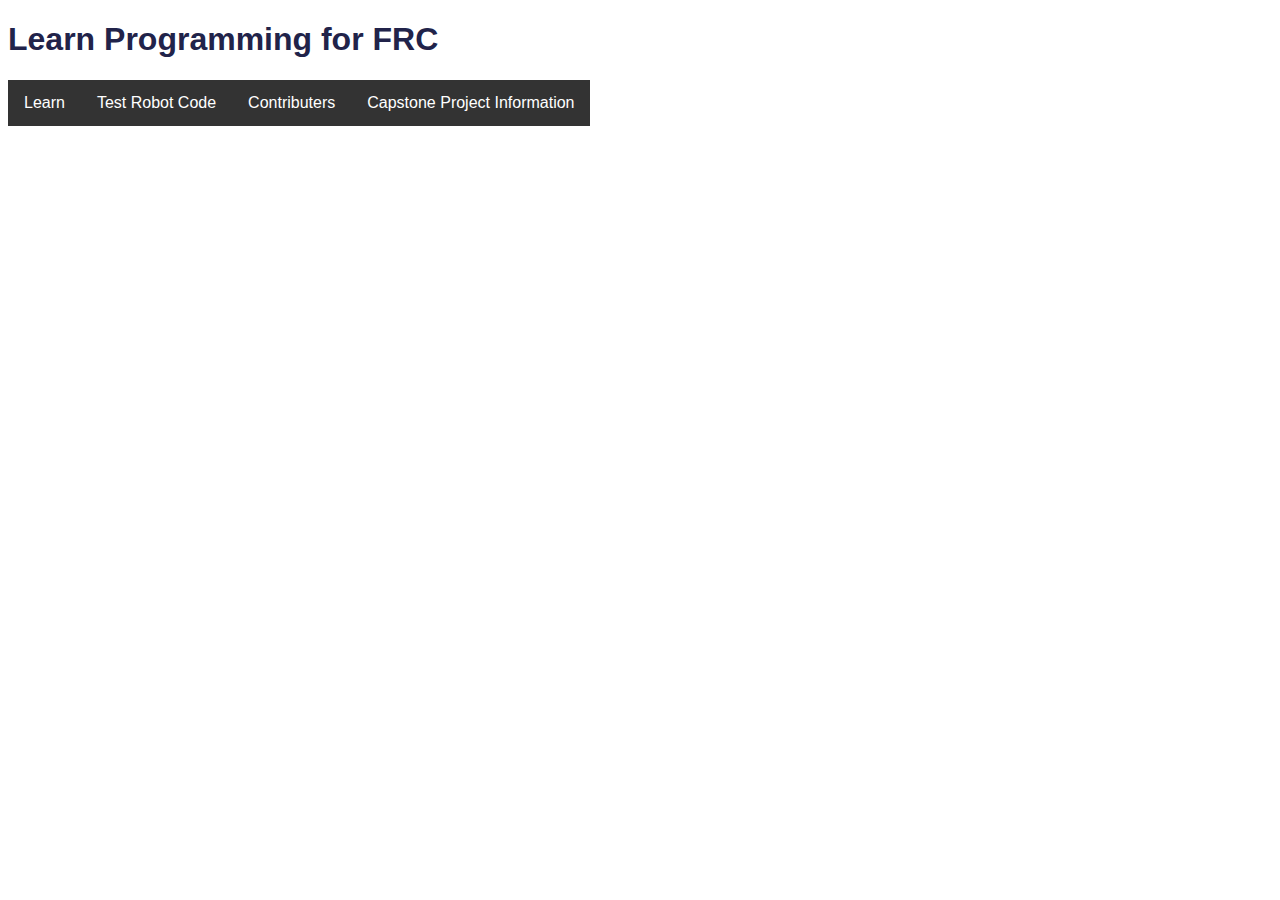
<file: index.html>
<!DOCTYPE html>
<html lang="en">

<head>
  <h1>Learn Programming for FRC</h1>
  <div class="dropdown">
    <div class="navbar">
      <div class="dropdown">
        <button class="dropbtn">Learn 
          <i class="fa fa-caret-down"></i>
        </button>
        <div class="dropdown-content">
          <a href="#">Java Fundamentals I</a>
          <a href="#">Java Fundamentals II</a>
          <a href="#">WPILib Installation</a>
        </div>
      </div> 
      <a href="#">Test Robot Code</a>
      <a href="#">Contributers</a>
      <a href="#">Capstone Project Information</a>
    </div>
  </div>
  <link href="style.css" rel="stylesheet" type="text/css" />
</head>

<body>

</body>

</html>
</file>
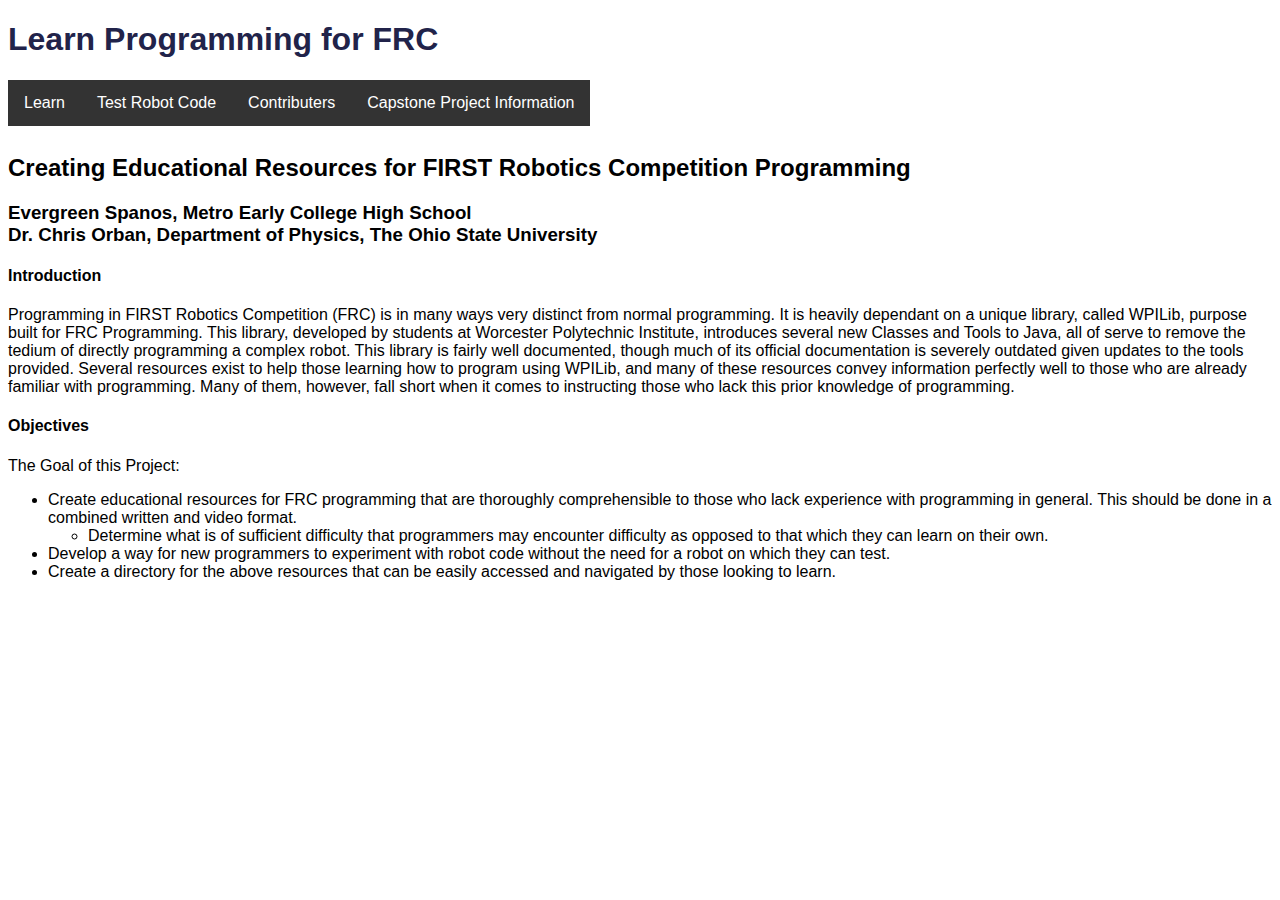
<file: capstone.html>
<!DOCTYPE html>
<html lang="en">

<head>
  <h1>Learn Programming for FRC</h1>
  <div class="dropdown">
    <div class="navbar">
      <div class="dropdown">
        <button class="dropbtn">Learn 
          <i class="fa fa-caret-down"></i>
        </button>
        <div class="dropdown-content">
          <a href="#">Java Fundamentals I</a>
          <a href="#">Java Fundamentals II</a>
          <a href="#">WPILib Installation</a>
        </div>
      </div> 
      <a href="#">Test Robot Code</a>
      <a href="#">Contributers</a>
      <a href="#">Capstone Project Information</a>
    </div>
  </div>
  <link href="style.css" rel="stylesheet" type="text/css" />
</head>

<body>
    <br><br><br>
    <h2>Creating Educational Resources for FIRST Robotics Competition Programming</h2>
    <h3>
        Evergreen Spanos, Metro Early College High School <br> 
        Dr. Chris Orban, Department of Physics, The Ohio State University
    </h3>
    <h4>Introduction</h4>
    Programming in FIRST Robotics Competition (FRC) is in many ways very distinct from normal programming. It is heavily dependant on a unique library, called WPILib, purpose built for FRC Programming. This library, developed by students at Worcester Polytechnic Institute, introduces several new Classes and Tools to Java, all of serve to remove the tedium of directly programming a complex robot. This library is fairly well documented, though much of its official documentation is severely outdated given updates to the tools provided. Several resources exist to help those learning how to program using WPILib, and many of these resources convey information perfectly well to those who are already familiar with programming. Many of them, however, fall short when it comes to instructing those who lack this prior knowledge of programming.
    <h4>Objectives</h4>
    The Goal of this Project:
    <ul>
        <li>Create educational resources for FRC programming that are thoroughly comprehensible to those who lack experience with programming in general. This should be done in a combined written and video format.
            <ul>
                <li>Determine what is of sufficient difficulty that programmers may encounter difficulty as opposed to that which they can learn on their own. </li>
            </ul>
        </li>
        <li>Develop a way for new programmers to experiment with robot code without the need for a robot on which they can test.</li>
        <li>Create a directory for the above resources that can be easily accessed and navigated by those looking to learn.</li>
        
    </ul>
</body>

</html>
</file>
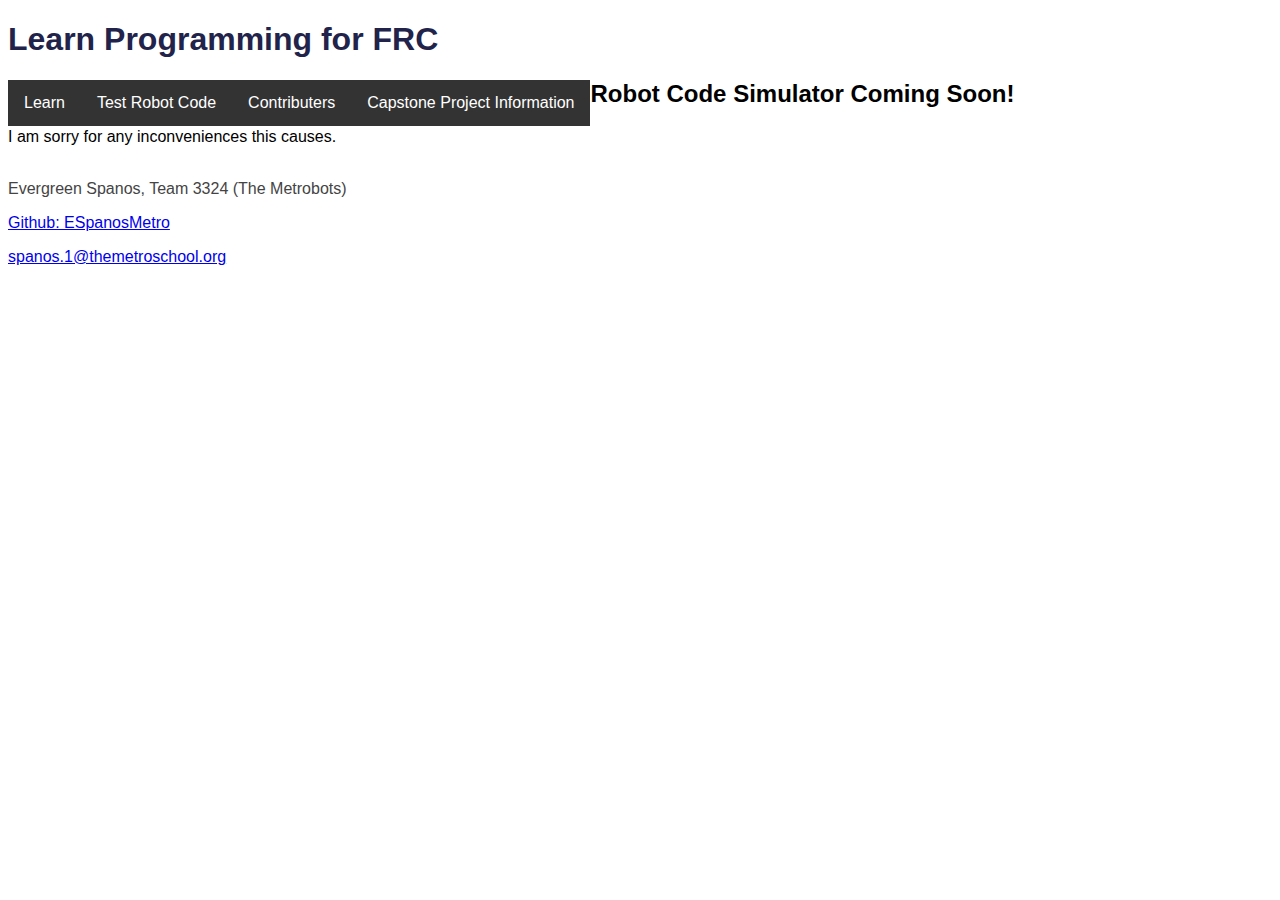
<file: codeTest.html>
<!DOCTYPE html>
<html lang="en">

<head>
    <h1>Learn Programming for FRC</h1>
      <div class="dropdown">
        <div class="navbar">
          <div class="dropdown">
            <button class="dropbtn">Learn 
              <i class="fa fa-caret-down"></i>
            </button>
            <div class="dropdown-content">
              <a href="Guide Pages/JavaFundamentals1.html">Java Fundamentals I</a>
            </div>
          </div> 
          <a href="#">Test Robot Code</a>
          <a href="#">Contributers</a>
          <a href="capstone.html">Capstone Project Information</a>
        </div>
      </div>
      <link href="style.css" rel="stylesheet" type="text/css" />
</head>

<body>
    <h2>Robot Code Simulator Coming Soon!</h2>
    I am sorry for any inconveniences this causes.
</body>

<footer>
    <br>
    <p>Evergreen Spanos, Team 3324 (The Metrobots)</p>
    <p><a href="github.com/ESpanosMetro">Github: ESpanosMetro</a></p>
    <p><a href="mailto:spanos.1@themetroschool.org">spanos.1@themetroschool.org</a></p>
    <br>
</footer>

</html>
</file>
<file: style.css>
html {
    height: 100%;
    width: 100%;
  }
  
  body {
    background-color: #ffffff;
  }
  
  h1 {
    color: #21234a;
  }
  
  p {
    color: #444444;
  }
  
  img {
    width: 100px;
  }
  
  .navbar {
    overflow: hidden;
    background-color: #333;
  }
  
  .navbar a {
    float: left;
    font-size: 16px;
    color: white;
    text-align: center;
    padding: 14px 16px;
    text-decoration: none;
  }
  
  .dropdown {
    float: left;
    overflow: hidden;
  }
  
  .dropdown .dropbtn {
    font-size: 16px;  
    border: none;
    outline: none;
    color: white;
    padding: 14px 16px;
    background-color: inherit;
    font-family: inherit;
    margin: 0;
  }
  
  .navbar a:hover, .dropdown:hover .dropbtn {
    background-color: red;
  }
  
  .dropdown-content {
    display: none;
    position: absolute;
    background-color: #f9f9f9;
    min-width: 160px;
    box-shadow: 0px 8px 16px 0px rgba(0,0,0,0.2);
    z-index: 1;
  }
  
  .dropdown-content a {
    float: none;
    color: black;
    padding: 12px 16px;
    text-decoration: none;
    display: block;
    text-align: left;
  }
  
  .dropdown-content a:hover {
    background-color: #ddd;
  }
  
  .dropdown:hover .dropdown-content {
    display: block;
  }

  body {
    font-family: Arial, Helvetica, sans-serif;
  }
  
  * {
    box-sizing: border-box;
  }
  
  input[type=text],
  select,
  textarea {
    width: 100%;
    padding: 12px;
    border: 1px solid #ccc;
    border-radius: 4px;
    box-sizing: border-box;
    margin-top: 6px;
    margin-bottom: 16px;
    resize: vertical;
  }
  
  input[type=submit] {
    background-color: #04AA6D;
    color: white;
    padding: 12px 20px;
    border: none;
    border-radius: 4px;
    cursor: pointer;
  }
  
  input[type=submit]:hover {
    background-color: #45a049;
  }
  
  .container {
    border-radius: 5px;
    background-color: #cdffef;
    padding: 20px;
  }
  
  button {
    background-color: #af6dff;
  }
</file>
